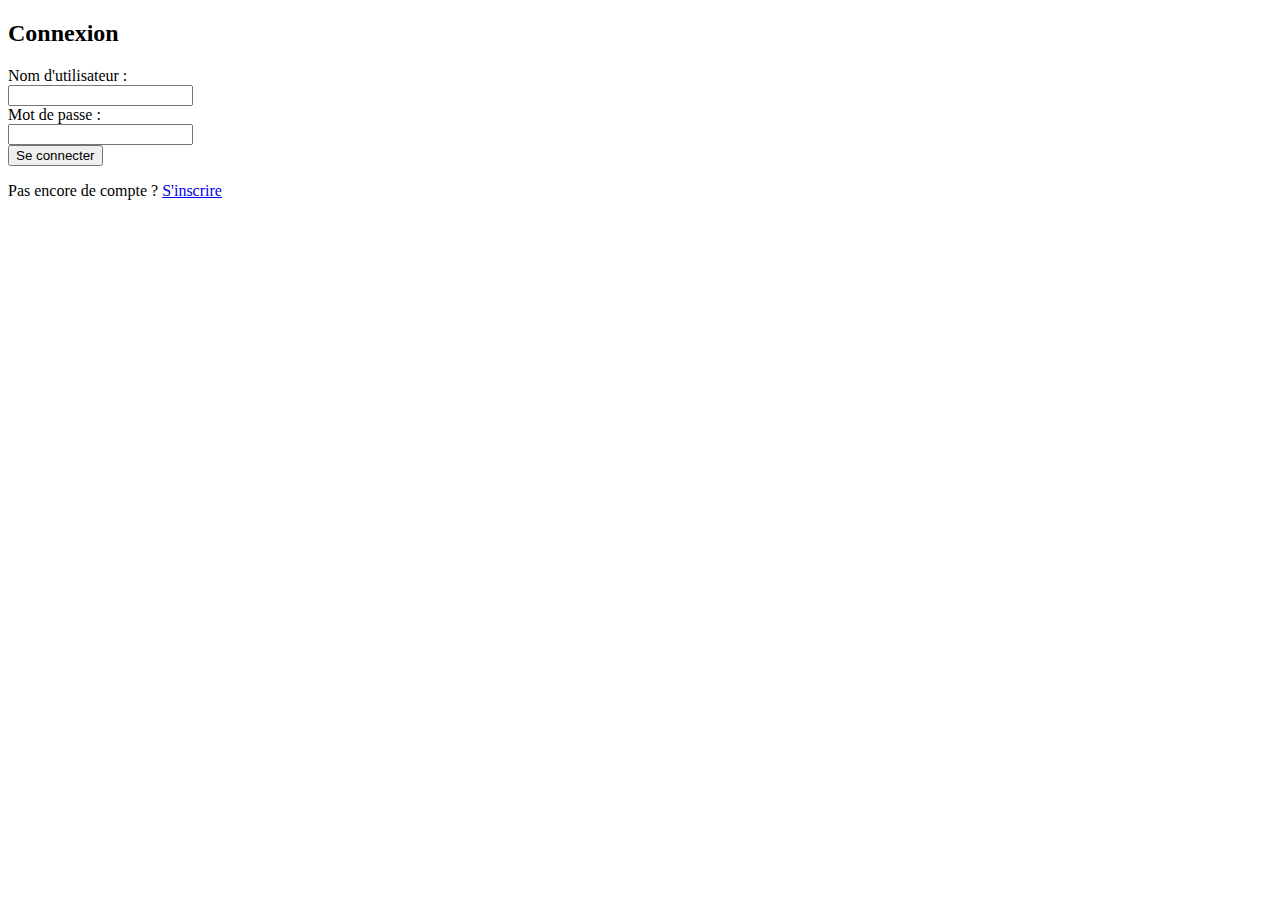
<file: flaskapp/templates/login.html>
<!DOCTYPE html>
<html>
<head>
    <title>Connexion</title>
</head>
<body>
    <h2>Connexion</h2>
    <form method="POST" action="/login">
        <label>Nom d'utilisateur :</label><br>
        <input type="text" name="username" required><br>
        <label>Mot de passe :</label><br>
        <input type="password" name="password" required><br>
        <button type="submit">Se connecter</button>
    </form>
    <p>Pas encore de compte ? <a href="/register">S'inscrire</a></p>
</body>
</html>
</file>
